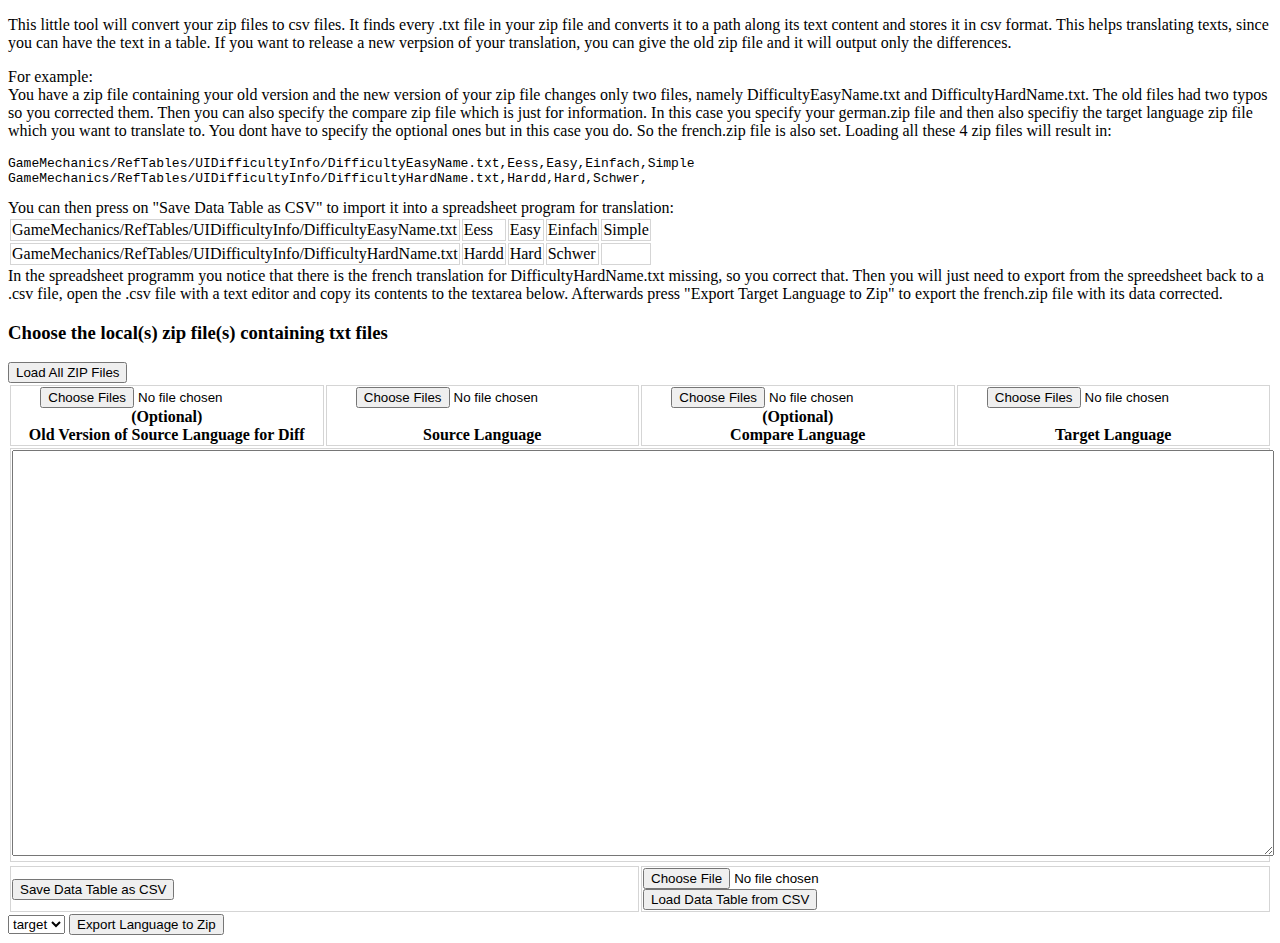
<file: Heroes5/Translator/zipToCsvConverter.html>
<!DOCTYPE html>
<html>
<head>

	<meta charset="utf-8" />
	<title>Heroes 5 Translator</title>
	<script src="libs/jszip.min.js"></script>
	<script src="libs/jquery.min.js"></script>
	<script src="libs/zipToCsvConverter.js"></script>
	<script src="libs/encoding.js"></script>
	<script src="libs/jquery.csv.js"></script>
	<script src="libs/FileSaver.min.js"></script>
	<style>
		table.normal {
			width: 100%;
			table-layout: fixed;
		}
		table tr { border-bottom:1px solid #e9e9e9; }
		table tr td, th { border:1px solid #D5D5D5; padding:1px;}
		table textarea:hover { background:#fcfcfc;}
		textarea {
			min-width : 100%;
			min-height : 400px;
		}
	</style>
</head>
<body>
    <p>This little tool will convert your zip files to csv files. It finds every .txt file in your zip file and converts it to a path along its text content and stores it in csv format. This helps translating texts, since you can have the text in a table. If you want to release a new verpsion of your translation, you can give the old zip file and it will output only the differences.</p><p> For example: <br/> 
    You have a zip file containing your old version and the new version of your zip file changes only two files, namely DifficultyEasyName.txt and DifficultyHardName.txt. The old files had two typos so you corrected them. Then you can also specify the compare zip file which is just for information. In this case you specify your german.zip file and then also specifiy the target language zip file which you want to translate to. You dont have to specify the optional ones but in this case you do. So the french.zip file is also set. Loading all these 4 zip files will result in:</p>
    <pre>GameMechanics/RefTables/UIDifficultyInfo/DifficultyEasyName.txt,Eess,Easy,Einfach,Simple<br/>GameMechanics/RefTables/UIDifficultyInfo/DifficultyHardName.txt,Hardd,Hard,Schwer,</pre>
    
    You can then press on "Save Data Table as CSV" to import it into a spreadsheet program for translation:
    <table>
    <tr><td>GameMechanics/RefTables/UIDifficultyInfo/DifficultyEasyName.txt</td><td>Eess</td><td>Easy</td><td>Einfach</td><td>Simple</td></tr>
    <tr><td>GameMechanics/RefTables/UIDifficultyInfo/DifficultyHardName.txt</td><td>Hardd</td><td>Hard</td><td>Schwer</td><td></td></tr>
    </table>
    In the spreadsheet programm you notice that there is the french translation for DifficultyHardName.txt missing, so you correct that. Then you will just need to export from the spreedsheet back to a .csv file, open the .csv file with a text editor and copy its contents to the textarea below. Afterwards press "Export Target Language to Zip" to export the french.zip file with its data corrected.

	<h3>Choose the local(s) zip file(s) containing txt files</h3>
	<input type="submit" id="load" value="Load All ZIP Files">
	<div id="progress"></div>

	<table class="normal">
		<tr><th><input type="file" id="original" name="file" multiple /><br/>(Optional)<br/>Old Version of Source Language for Diff</th><th><input type="file" id="diff" name="file" multiple /><br/><br/>Source Language</th><th><input type="file" id="compare" name="file" multiple /><br/>(Optional)<br/>Compare Language</th><th><input type="file" id="user" name="file" multiple /><br/><br/>Target Language</th></tr>
		<tr><td colspan="4"><textarea id ="csvTable"></textarea></td></tr>
	</table>

	<table class="normal">
		<tr><td><input type="submit" id="saveAsCSV" value="Save Data Table as CSV"></input></td><td><input type="file" id="loadFromCSVFile"></input><br/><input type="submit" id="loadFromCSV" value="Load Data Table from CSV"></input></td></tr>
	</table>
	<select id="exportColumn">
      <option>target</option>
    </select>
	<input type="submit" id="save" value="Export Language to Zip"></input>

	<script type="text/javascript">
		(function () {
			onLoadDocument();
		})();
	</script>

</body>
</html>
</file>
